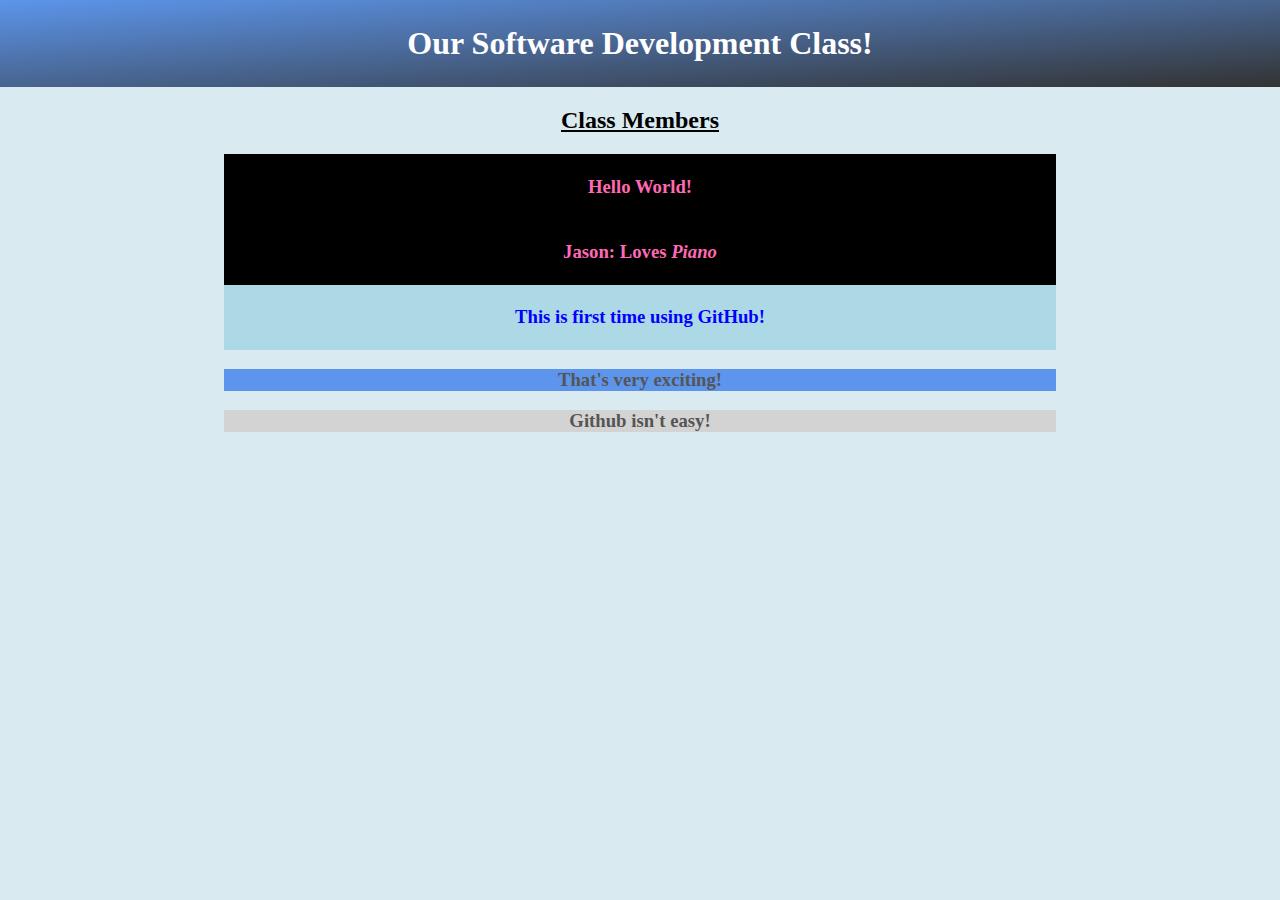
<file: index.html>
<!DOCTYPE html>
<html lang="en">
<head>
    <meta charset="UTF-8">
    <meta name="viewport" content="width=device-width, initial-scale=1.0">
    <title>Class Roster</title>
    <link rel="stylesheet" href="./style.css">
</head>
<body>
    <header>
        <nav>
            <h1>Our Software Development Class!</h1>
        </nav>
    </header>
    <main>
        <h2>Class Members</h2>
        <section class="container">
            <div class="jane-style">
                <h3>Hello World!</h3>
            </div>
            <!-- New HTML content goes here! -->
            
            <div class="my-style">
                <h3>Jason: Loves <em>Piano</em></h3>
            </div>
            
            <div class="code-ninja-style">
                <h3>This is first time using GitHub!</h3>
            </div>
            <div class="codys-styles">
                <h3>That's very exciting!</h3>
            </div>
            <div class="stans-styles">
                <h3>Github isn't easy!</h3>
            </div>
        </section>
    </main>
</body>
</html>
</file>
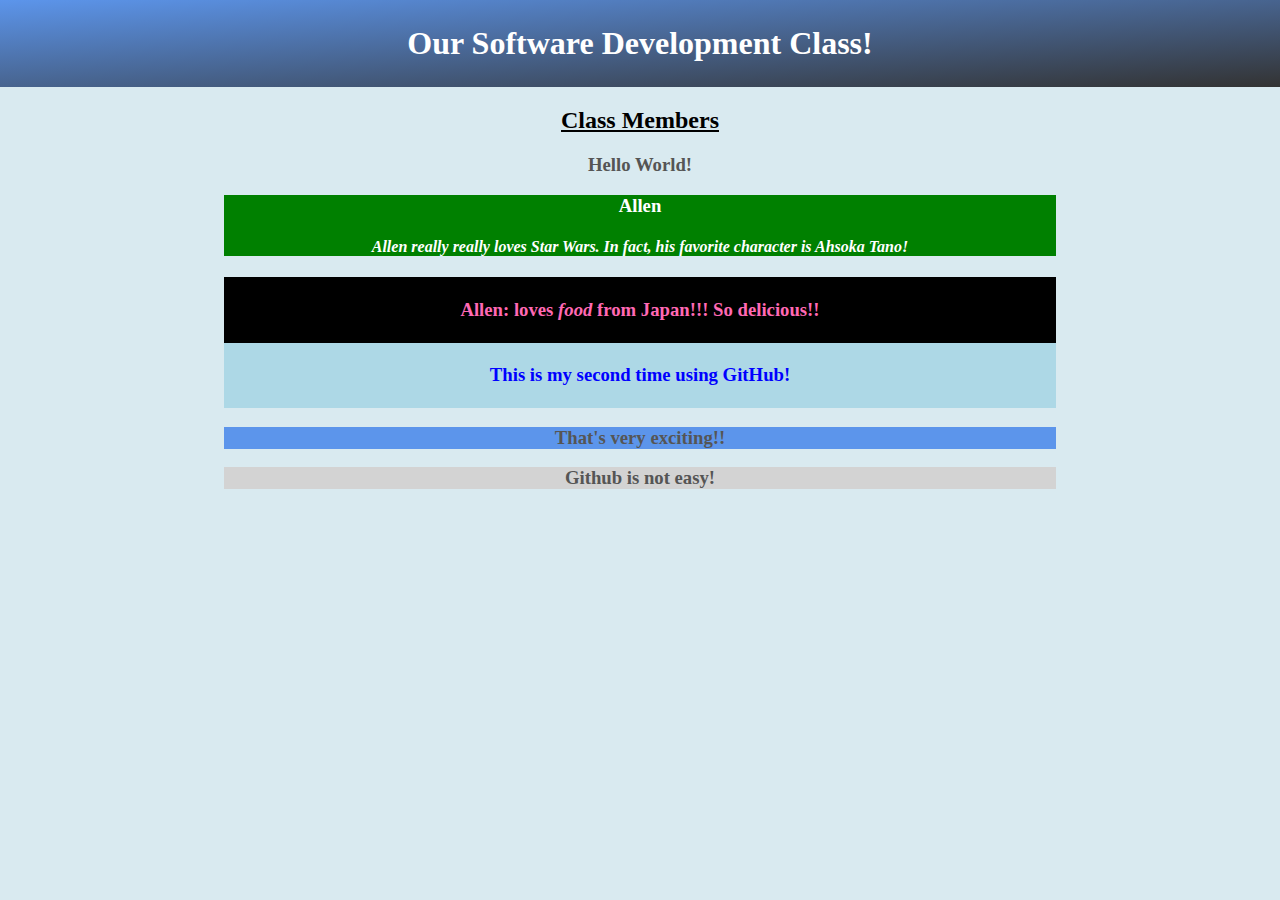
<file: githubintroduction.html>
<!DOCTYPE html>
<html lang="en">
<head>
    <meta charset="UTF-8">
    <meta name="viewport" content="width=device-width, initial-scale=1.0">
    <title>Class Roster</title>
    <link rel="stylesheet" href="./style.css">
</head>
<body>
    <header>
        <nav>
            <h1>Our Software Development Class!</h1>
        </nav>
    </header>
    <main>
        <h2>Class Members</h2>
        <section class="container">
            <div class="first-style">
                <h3>Hello World!</h3>
            </div>
            <!-- New HTML content goes here! -->
            <div class="my-bio">
                <h3>Allen</h3>
                <h4>
                    <em>Allen really really loves Star Wars. In fact, his favorite character is Ahsoka Tano!</em>
                </h4>
            </div>
            <div class="my-style">
                <h3> Allen: loves <em>food</em> from Japan!!! So delicious!!</h3>
            </div>
            <div class="code-ninja-style">
                <h3>This is my second time using GitHub!</h3>
            </div>
            <div class="codys-styles">
                <h3>That's very exciting!!</h3>
            </div>
            <div class="stans-styles">
                <h3>Github is not easy!</h3>
            </div>
        </section>
    </main>
</body>
</html>
</file>
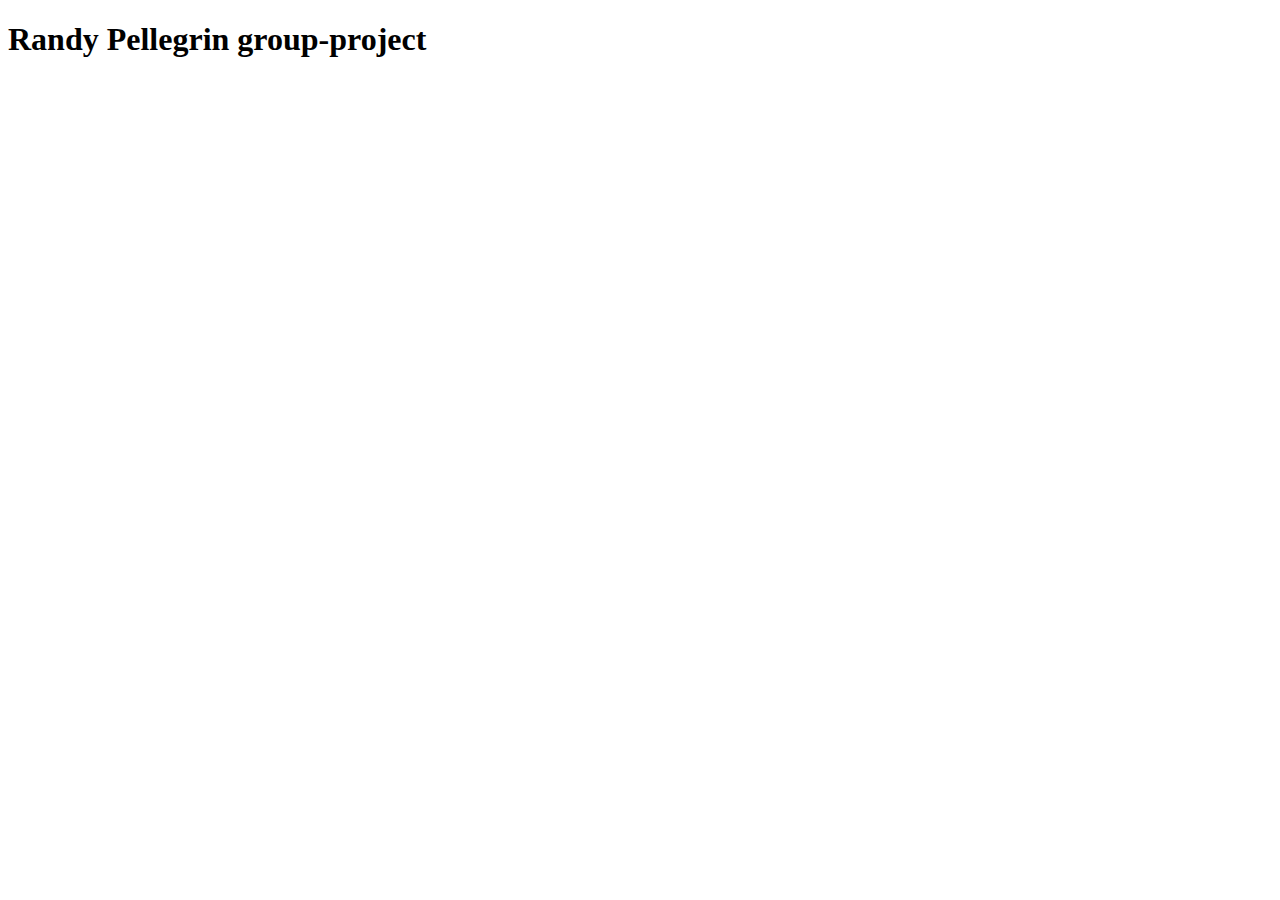
<file: randy.html>
<!DOCTYPE html>
<html lang="en">
  <head>
    <meta charset="UTF-8" />
    <meta http-equiv="X-UA-Compatible" content="IE=edge" />
    <meta name="viewport" content="width=device-width, initial-scale=1.0" />
    <title>Document</title>
  </head>
  <body>
    <h1>Randy Pellegrin group-project</h1>
  </body>
</html>
</file>
<file: style.css>
/* Basic Styling - don't alter this part! */
html,
body {
    margin: 0;
    padding: 0;
    text-align: center;
    background-color: rgb(217, 234, 240);
    color: #555;
}
header {
    background: linear-gradient(to bottom right, rgb(92, 149, 235), #333);
    color: white;
    padding: 25px;
}
header h1 {
    margin: 0;
}
main h2 {
    color: black;
    text-decoration: underline;
}
.container {
    width: 65%;
    margin: 0 auto;
}

/* Add Student Styles Below */
.jane-style {
    color: hotpink;
    background-color: black;
    padding: 3px;
}

.code-ninja-style {
    color: blue;
    background-color: lightblue;
    padding: 3px;
}

.codys-styles {
    background:rgb(92, 149, 235);
}

.stans-styles {
    background-color:lightgray;
}

.my-bio {
    background-color: green;
    color: white;
}

.my-style {
    color: hotpink;
    background-color: black;
    padding: 3px;
}

.my-blue-style {
    color: rgb(63, 61, 151);
    background-color: black;
    padding: 3px;
}
</file>
